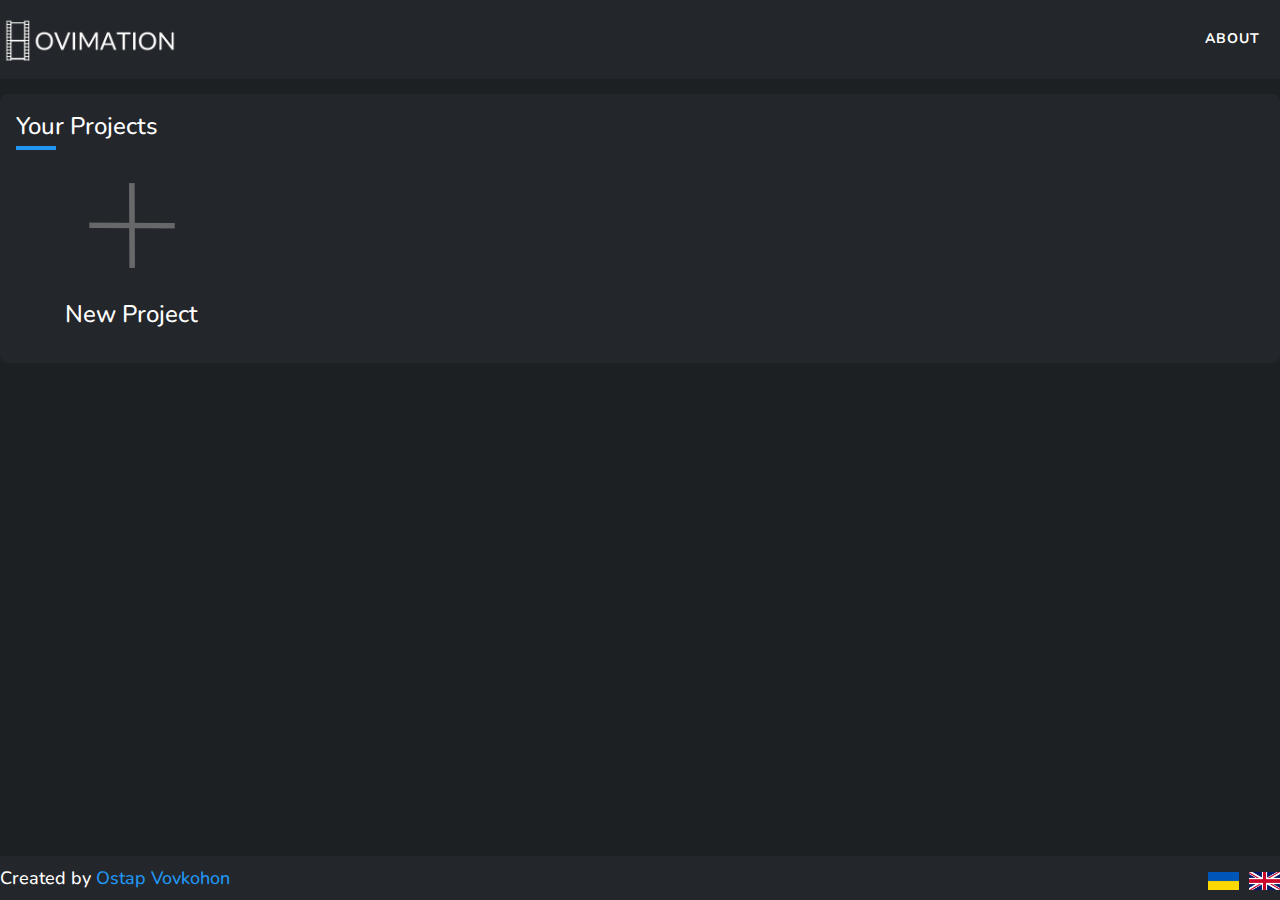
<file: index.html>
<!DOCTYPE html>
<html lang="en">

<head>
    <meta charset="UTF-8">
    <meta http-equiv="X-UA-Compatible" content="IE=edge">
    <meta name="viewport" content="width=device-width, initial-scale=1.0">
    <meta name="theme-color" content="#2196f3">
    <meta name="description" content="" id="metadescrition">
    <title>Ovimation</title>
    <link rel="stylesheet" href="assets/styles/style.css">
    <link rel="manifest" href="" id="manifest">
    <script src="assets/scripts/languages.js"></script>
    <script src="assets/scripts/translation.js"></script>
</head>

<body id="home">
    <noscript>
        <style>
            body {
                background: #fff !important;
                color: #000 !important;
            }

            #root {
                display: none !important;
            }
        </style>
        You need to enable JavaScript to run this app.
    </noscript>
    <div id="root">
        <header id="navbar">
            <div class="container">
                <a id="navbar-logo-wrapper" href="index.html">
                    <img class="navbar-logo" alt="Ovimation Logo" src="assets/images/logo.png">
                </a>
                <div class="nav">
                    <a href="about.html">
                        <script>
                            getTranslation('about');
                        </script>
                    </a>
                </div>
            </div>
        </header>
        <main>
            <section id="projects">
                <h3 class="underline">
                    <script>
                        getTranslation('your_projects');
                    </script>
                </h3>
                <div class="projects-wrapper">
                    <div id="prjs">
                        <script>
                            var getProjectTitle = (title) => {
                                if (title.length > 16) {
                                    return title.slice(0, 16) + '...';
                                } else {
                                    return title;
                                };
                            };
                            
                            if (window.localStorage.getItem('projects') == null || window.localStorage.getItem('projects') == undefined) {
                                window.localStorage.setItem('projects', JSON.stringify([]));
                            } else {
                                var code = ``;
                                const projects = JSON.parse(window.localStorage.getItem('projects'));

                                for (p of projects) {
                                    code += `<div class="project">
                                        <ul class="project-options">
                                            <li class="project-option" onclick="open_modal(document.querySelector('#editProjectModal')); set_project_data_to_modal(${projects.indexOf(p)}, '${p.title}', ${p.fps})">
                                                <svg xmlns="http://www.w3.org/2000/svg" width="25" height="25" fill="white" class="bi bi-pencil-fill" viewBox="0 0 22 22">
                                                    <path d="M12.854.146a.5.5 0 0 0-.707 0L10.5 1.793 14.207 5.5l1.647-1.646a.5.5 0 0 0 0-.708l-3-3zm.646 6.061L9.793 2.5 3.293 9H3.5a.5.5 0 0 1 .5.5v.5h.5a.5.5 0 0 1 .5.5v.5h.5a.5.5 0 0 1 .5.5v.5h.5a.5.5 0 0 1 .5.5v.207l6.5-6.5zm-7.468 7.468A.5.5 0 0 1 6 13.5V13h-.5a.5.5 0 0 1-.5-.5V12h-.5a.5.5 0 0 1-.5-.5V11h-.5a.5.5 0 0 1-.5-.5V10h-.5a.499.499 0 0 1-.175-.032l-.179.178a.5.5 0 0 0-.11.168l-2 5a.5.5 0 0 0 .65.65l5-2a.5.5 0 0 0 .168-.11l.178-.178z"/>
                                                    </svg>
                                                    </li>
                                                    <li class="project-option" onclick="delete_project(this, ${projects.indexOf(p)})"><p style="font-size: 28px; margin-top: -11px; text-align: center;">&times;</p></li>
                                                    </ul>
                                                    <div class="project-wrapper" onclick="open_project(${projects.indexOf(p)})">
                            <img src="${p.slides[0]}" alt="${p.title}" class="project-thumbnail">
                            <h3 class="project-title">${getProjectTitle(p.title)}</h3>
                            </div>
                        </div>`
                                };

                                document.write(code);
                            };
                            document.currentScript.remove();
                        </script>
                    </div>
                    <div class="project new-project" onclick="open_modal(document.querySelector('#newProjectModal'));">
                        <img alt="New Project" src="assets/images/plus.png"
                            style="filter: invert(1) hue-rotate(180deg); opacity: .3;" alt="" class="project-thumbnail">
                        <h3 class="project-title" style="text-align: center;">
                            <script>
                                getTranslation('new_project');
                            </script>
                        </h3>
                    </div>
                </div>
            </section>
            <div id="newProjectModal" class="modal">
                <div class="modal-content">
                    <div class="modal-header">
                        <p class="modal-title underline">
                            <script>
                                getTranslation('new_project');
                            </script>
                        </p>
                        <span class="close">&times;</span>
                    </div>
                    <label for="project-title" class="form-label">
                        <script>getTranslation('project_title');</script>
                    </label>
                    <input type="text" class="form-control" id="project-title" required>
                    <span class="will_be_saved_as">
                        <script>getTranslation('will_be_saved_as');</script> <i id="will_be_saved"></i>
                    </span>
                    <label for="background-fill" class="form-label">
                        <script>getTranslation('background_color');</script>
                    </label>
                    <input type="color" class="form-control" id="background-fill" value="#ffffff" required>
                    <label for="fps" class="form-label">FPS</label>
                    <select class="form-control" id="fps" required>
                        <option value="1">1 FPS</option>
                        <option value="2">2 FPS</option>
                        <option value="3">3 FPS</option>
                        <option value="4">4 FPS</option>
                        <option value="5" selected>5 FPS</option>
                        <option value="6">6 FPS</option>
                        <option value="7">7 FPS</option>
                        <option value="8">8 FPS</option>
                        <option value="9">9 FPS</option>
                        <option value="10">10 FPS</option>
                        <option value="11">11 FPS</option>
                        <option value="12">12 FPS</option>
                        <option value="13">13 FPS</option>
                        <option value="14">14 FPS</option>
                        <option value="15">15 FPS</option>
                        <option value="16">16 FPS</option>
                        <option value="17">17 FPS</option>
                        <option value="18">18 FPS</option>
                        <option value="19">19 FPS</option>
                        <option value="20">20 FPS</option>
                        <option value="21">21 FPS</option>
                        <option value="22">22 FPS</option>
                        <option value="23">23 FPS</option>
                        <option value="24">24 FPS</option>
                    </select>
                    <div class="form-check">
                        <input class="form-check-input" type="checkbox" id="drmttpp">
                        <label class="form-label" for="drmttpp">
                            <script>getTranslation('dont_redirect_me_to_the_project_page');</script>
                        </label>
                    </div>
                    <button type="submit" class="btn w-100 create-project">
                        <script>getTranslation('create_project');</script>
                    </button>
                </div>
            </div>
            <div id="editProjectModal" class="modal">
                <div class="modal-content">
                    <div class="modal-header">
                        <p class="modal-title underline">
                            <script>
                                getTranslation('edit_project');
                            </script> <i id="project-header-e"></i>
                        </p>
                        <span class="close">&times;</span>
                    </div>
                    <label for="project-title-e" class="form-label">
                        <script>getTranslation('project_title');</script>
                    </label>
                    <input type="text" class="form-control" id="project-title-e" required>
                    <span class="will_be_saved_as">
                        <script>getTranslation('will_be_saved_as');</script> <i id="will_be_saved-e"></i>
                    </span>
                    <label for="fps-e" class="form-label">FPS</label>
                    <select class="form-control" id="fps-e" required>
                        <option value="1">1 FPS</option>
                        <option value="2">2 FPS</option>
                        <option value="3">3 FPS</option>
                        <option value="4">4 FPS</option>
                        <option value="5" selected>5 FPS</option>
                        <option value="6">6 FPS</option>
                        <option value="7">7 FPS</option>
                        <option value="8">8 FPS</option>
                        <option value="9">9 FPS</option>
                        <option value="10">10 FPS</option>
                        <option value="11">11 FPS</option>
                        <option value="12">12 FPS</option>
                        <option value="13">13 FPS</option>
                        <option value="14">14 FPS</option>
                        <option value="15">15 FPS</option>
                        <option value="16">16 FPS</option>
                        <option value="17">17 FPS</option>
                        <option value="18">18 FPS</option>
                        <option value="19">19 FPS</option>
                        <option value="20">20 FPS</option>
                        <option value="21">21 FPS</option>
                        <option value="22">22 FPS</option>
                        <option value="23">23 FPS</option>
                        <option value="24">24 FPS</option>
                    </select>
                    <button type="submit" class="btn w-100 edit-project">
                        <script>getTranslation('edit_project');</script>
                    </button>
                </div>
            </div>
        </main>
        <footer id="footer">
            <div class="container">
                <p class="copyright">
                    <script>
                        getTranslation('created_by');
                    </script>
                    <a href="https://ostapvovkohon.github.io/" target="_blank">
                        <script>
                            getTranslation('ostap_vovkohon');
                        </script>
                    </a>
                </p>
                <div id="languages">
                    <span class="lang">
                        <img id="uk_ua" data-lang="uk_ua" class="flag" src="assets/images/uk_ua.png" alt="Українська"
                            width="31" height="18">
                    </span>
                    <span class="lang">
                        <img class="flag" id="en_us" data-lang="en_us" src="assets/images/en_us.png" alt="English"
                            width="31" height="18">
                    </span>
                </div>
            </div>
        </footer>
        <script src="assets/scripts/main.js"></script>
        <script src="assets/scripts/home.js"></script>
    </div>
</body>

</html>
</file>
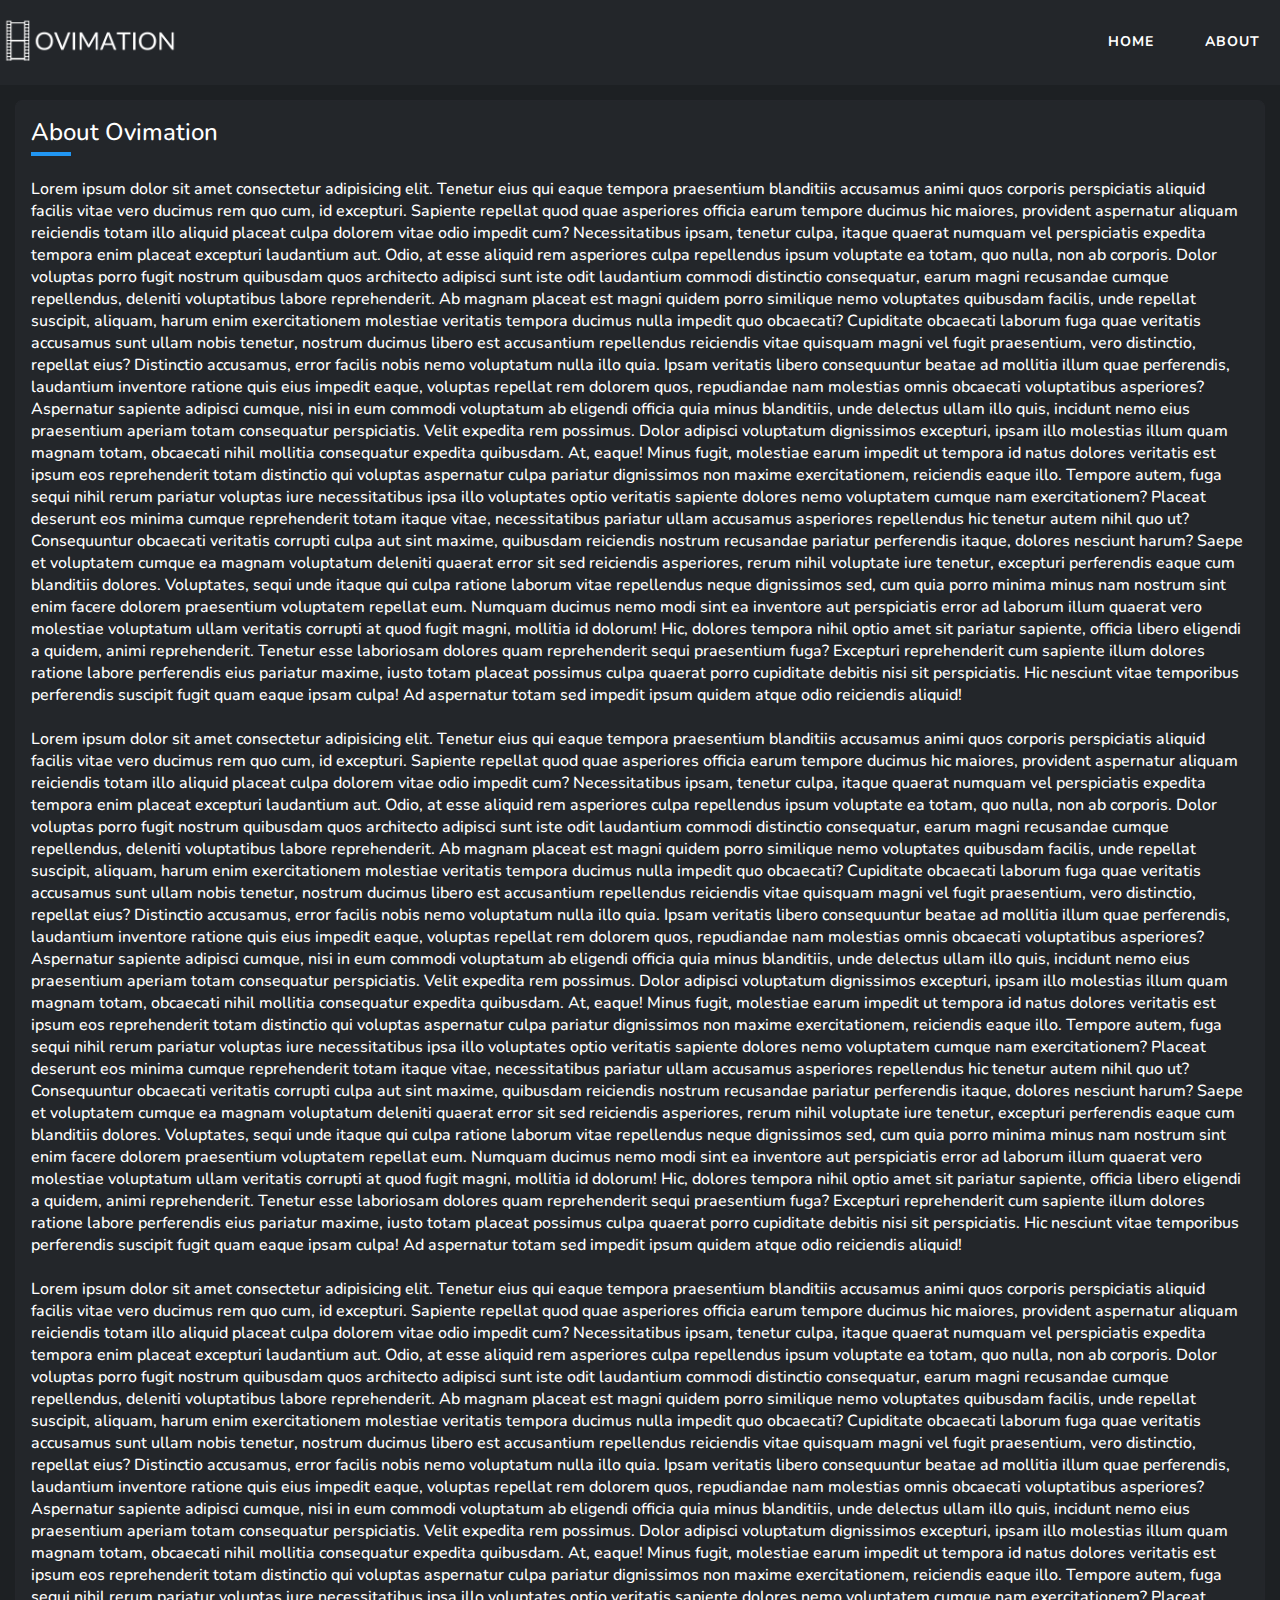
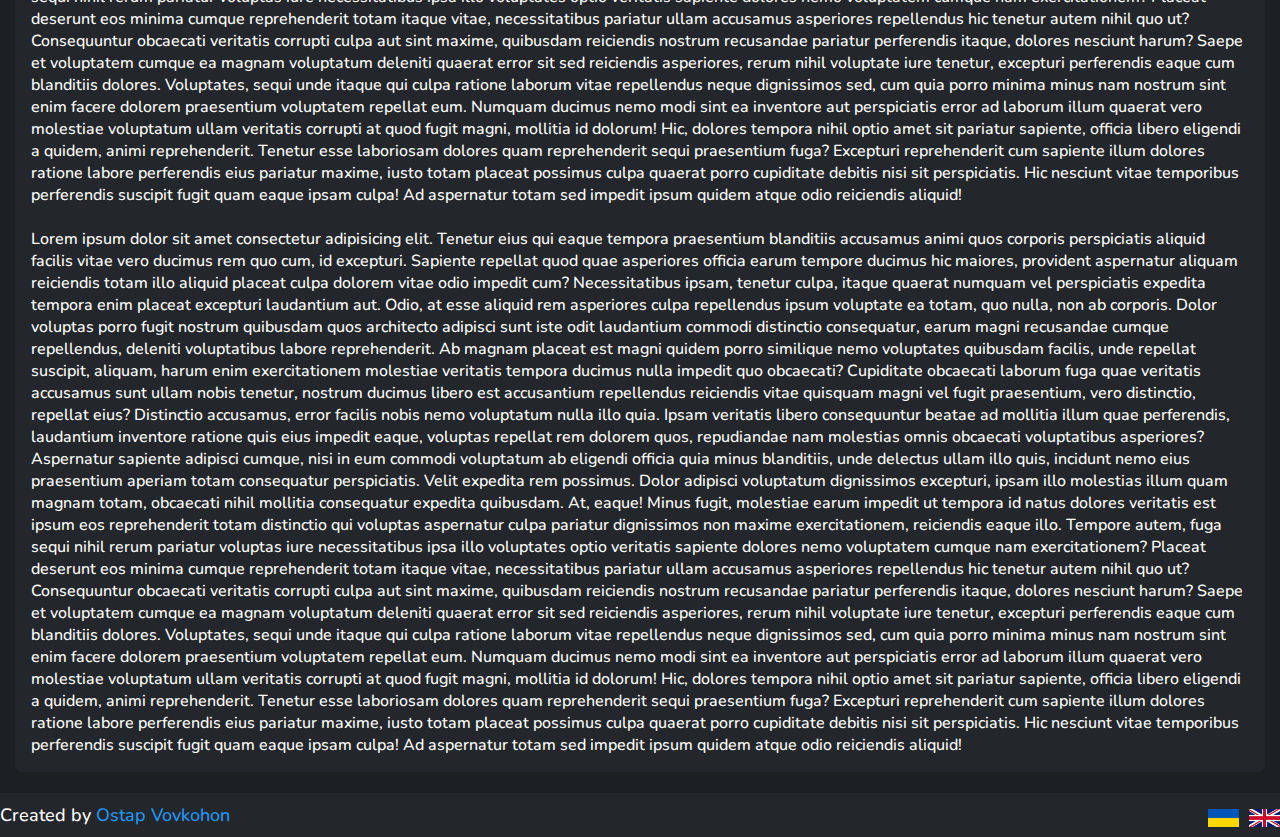
<file: about.html>
<!DOCTYPE html>
<html lang="en">

<head>
    <meta charset="UTF-8">
    <meta http-equiv="X-UA-Compatible" content="IE=edge">
    <meta name="viewport" content="width=device-width, initial-scale=1.0">
    <meta name="theme-color" content="#2196f3">
    <title>Ovimation</title>
    <link rel="stylesheet" href="assets/styles/style.css">
    <script src="assets/scripts/languages.js"></script>
    <script src="assets/scripts/translation.js"></script>
</head>

<body id="about">
    <noscript>
        <style>
            body {
                background: #fff !important;
                color: #000 !important;
            }

            #root {
                display: none !important;
            }
        </style>
        You need to enable JavaScript to run this app.
    </noscript>
    <div id="root">
        <header id="navbar">
            <div class="container">
                <a href="index.html">
                    <img class="navbar-logo" alt="Ovimation Logo" src="assets/images/logo.png">
                </a>
                <div class="nav">
                    <a href="index.html">
                        <script>getTranslation('home');</script>
                    </a>
                    <a href="about.html">
                        <script>getTranslation('about');</script>
                    </a>
                </div>
            </div>
        </header>
        <main>
            <section id="about-wrapper">
                <h3 class="underline">
                    <script>getTranslation('about_ovimation');</script>
                </h3>
                <br>
                <p>Lorem ipsum dolor sit amet consectetur adipisicing elit. Tenetur eius qui eaque tempora praesentium
                    blanditiis accusamus animi quos corporis perspiciatis aliquid facilis vitae vero ducimus rem quo
                    cum, id
                    excepturi. Sapiente repellat quod quae asperiores officia earum tempore ducimus hic maiores,
                    provident
                    aspernatur aliquam reiciendis totam illo aliquid placeat culpa dolorem vitae odio impedit cum?
                    Necessitatibus ipsam, tenetur culpa, itaque quaerat numquam vel perspiciatis expedita tempora enim
                    placeat excepturi laudantium aut. Odio, at esse aliquid rem asperiores culpa repellendus ipsum
                    voluptate
                    ea totam, quo nulla, non ab corporis. Dolor voluptas porro fugit nostrum quibusdam quos architecto
                    adipisci sunt iste odit laudantium commodi distinctio consequatur, earum magni recusandae cumque
                    repellendus, deleniti voluptatibus labore reprehenderit. Ab magnam placeat est magni quidem porro
                    similique nemo voluptates quibusdam facilis, unde repellat suscipit, aliquam, harum enim
                    exercitationem
                    molestiae veritatis tempora ducimus nulla impedit quo obcaecati? Cupiditate obcaecati laborum fuga
                    quae
                    veritatis accusamus sunt ullam nobis tenetur, nostrum ducimus libero est accusantium repellendus
                    reiciendis vitae quisquam magni vel fugit praesentium, vero distinctio, repellat eius? Distinctio
                    accusamus, error facilis nobis nemo voluptatum nulla illo quia. Ipsam veritatis libero consequuntur
                    beatae ad mollitia illum quae perferendis, laudantium inventore ratione quis eius impedit eaque,
                    voluptas repellat rem dolorem quos, repudiandae nam molestias omnis obcaecati voluptatibus
                    asperiores?
                    Aspernatur sapiente adipisci cumque, nisi in eum commodi voluptatum ab eligendi officia quia minus
                    blanditiis, unde delectus ullam illo quis, incidunt nemo eius praesentium aperiam totam consequatur
                    perspiciatis. Velit expedita rem possimus. Dolor adipisci voluptatum dignissimos excepturi, ipsam
                    illo
                    molestias illum quam magnam totam, obcaecati nihil mollitia consequatur expedita quibusdam. At,
                    eaque!
                    Minus fugit, molestiae earum impedit ut tempora id natus dolores veritatis est ipsum eos
                    reprehenderit
                    totam distinctio qui voluptas aspernatur culpa pariatur dignissimos non maxime exercitationem,
                    reiciendis eaque illo. Tempore autem, fuga sequi nihil rerum pariatur voluptas iure necessitatibus
                    ipsa
                    illo voluptates optio veritatis sapiente dolores nemo voluptatem cumque nam exercitationem? Placeat
                    deserunt eos minima cumque reprehenderit totam itaque vitae, necessitatibus pariatur ullam accusamus
                    asperiores repellendus hic tenetur autem nihil quo ut? Consequuntur obcaecati veritatis corrupti
                    culpa
                    aut sint maxime, quibusdam reiciendis nostrum recusandae pariatur perferendis itaque, dolores
                    nesciunt
                    harum? Saepe et voluptatem cumque ea magnam voluptatum deleniti quaerat error sit sed reiciendis
                    asperiores, rerum nihil voluptate iure tenetur, excepturi perferendis eaque cum blanditiis dolores.
                    Voluptates, sequi unde itaque qui culpa ratione laborum vitae repellendus neque dignissimos sed, cum
                    quia porro minima minus nam nostrum sint enim facere dolorem praesentium voluptatem repellat eum.
                    Numquam ducimus nemo modi sint ea inventore aut perspiciatis error ad laborum illum quaerat vero
                    molestiae voluptatum ullam veritatis corrupti at quod fugit magni, mollitia id dolorum! Hic, dolores
                    tempora nihil optio amet sit pariatur sapiente, officia libero eligendi a quidem, animi
                    reprehenderit.
                    Tenetur esse laboriosam dolores quam reprehenderit sequi praesentium fuga? Excepturi reprehenderit
                    cum
                    sapiente illum dolores ratione labore perferendis eius pariatur maxime, iusto totam placeat possimus
                    culpa quaerat porro cupiditate debitis nisi sit perspiciatis. Hic nesciunt vitae temporibus
                    perferendis
                    suscipit fugit quam eaque ipsam culpa! Ad aspernatur totam sed impedit ipsum quidem atque odio
                    reiciendis aliquid!
                </p>
                <br>
                <p>Lorem ipsum dolor sit amet consectetur adipisicing elit. Tenetur eius qui eaque tempora praesentium
                    blanditiis accusamus animi quos corporis perspiciatis aliquid facilis vitae vero ducimus rem quo
                    cum, id
                    excepturi. Sapiente repellat quod quae asperiores officia earum tempore ducimus hic maiores,
                    provident
                    aspernatur aliquam reiciendis totam illo aliquid placeat culpa dolorem vitae odio impedit cum?
                    Necessitatibus ipsam, tenetur culpa, itaque quaerat numquam vel perspiciatis expedita tempora enim
                    placeat excepturi laudantium aut. Odio, at esse aliquid rem asperiores culpa repellendus ipsum
                    voluptate
                    ea totam, quo nulla, non ab corporis. Dolor voluptas porro fugit nostrum quibusdam quos architecto
                    adipisci sunt iste odit laudantium commodi distinctio consequatur, earum magni recusandae cumque
                    repellendus, deleniti voluptatibus labore reprehenderit. Ab magnam placeat est magni quidem porro
                    similique nemo voluptates quibusdam facilis, unde repellat suscipit, aliquam, harum enim
                    exercitationem
                    molestiae veritatis tempora ducimus nulla impedit quo obcaecati? Cupiditate obcaecati laborum fuga
                    quae
                    veritatis accusamus sunt ullam nobis tenetur, nostrum ducimus libero est accusantium repellendus
                    reiciendis vitae quisquam magni vel fugit praesentium, vero distinctio, repellat eius? Distinctio
                    accusamus, error facilis nobis nemo voluptatum nulla illo quia. Ipsam veritatis libero consequuntur
                    beatae ad mollitia illum quae perferendis, laudantium inventore ratione quis eius impedit eaque,
                    voluptas repellat rem dolorem quos, repudiandae nam molestias omnis obcaecati voluptatibus
                    asperiores?
                    Aspernatur sapiente adipisci cumque, nisi in eum commodi voluptatum ab eligendi officia quia minus
                    blanditiis, unde delectus ullam illo quis, incidunt nemo eius praesentium aperiam totam consequatur
                    perspiciatis. Velit expedita rem possimus. Dolor adipisci voluptatum dignissimos excepturi, ipsam
                    illo
                    molestias illum quam magnam totam, obcaecati nihil mollitia consequatur expedita quibusdam. At,
                    eaque!
                    Minus fugit, molestiae earum impedit ut tempora id natus dolores veritatis est ipsum eos
                    reprehenderit
                    totam distinctio qui voluptas aspernatur culpa pariatur dignissimos non maxime exercitationem,
                    reiciendis eaque illo. Tempore autem, fuga sequi nihil rerum pariatur voluptas iure necessitatibus
                    ipsa
                    illo voluptates optio veritatis sapiente dolores nemo voluptatem cumque nam exercitationem? Placeat
                    deserunt eos minima cumque reprehenderit totam itaque vitae, necessitatibus pariatur ullam accusamus
                    asperiores repellendus hic tenetur autem nihil quo ut? Consequuntur obcaecati veritatis corrupti
                    culpa
                    aut sint maxime, quibusdam reiciendis nostrum recusandae pariatur perferendis itaque, dolores
                    nesciunt
                    harum? Saepe et voluptatem cumque ea magnam voluptatum deleniti quaerat error sit sed reiciendis
                    asperiores, rerum nihil voluptate iure tenetur, excepturi perferendis eaque cum blanditiis dolores.
                    Voluptates, sequi unde itaque qui culpa ratione laborum vitae repellendus neque dignissimos sed, cum
                    quia porro minima minus nam nostrum sint enim facere dolorem praesentium voluptatem repellat eum.
                    Numquam ducimus nemo modi sint ea inventore aut perspiciatis error ad laborum illum quaerat vero
                    molestiae voluptatum ullam veritatis corrupti at quod fugit magni, mollitia id dolorum! Hic, dolores
                    tempora nihil optio amet sit pariatur sapiente, officia libero eligendi a quidem, animi
                    reprehenderit.
                    Tenetur esse laboriosam dolores quam reprehenderit sequi praesentium fuga? Excepturi reprehenderit
                    cum
                    sapiente illum dolores ratione labore perferendis eius pariatur maxime, iusto totam placeat possimus
                    culpa quaerat porro cupiditate debitis nisi sit perspiciatis. Hic nesciunt vitae temporibus
                    perferendis
                    suscipit fugit quam eaque ipsam culpa! Ad aspernatur totam sed impedit ipsum quidem atque odio
                    reiciendis aliquid!
                </p>
                <br>
                <p>Lorem ipsum dolor sit amet consectetur adipisicing elit. Tenetur eius qui eaque tempora praesentium
                    blanditiis accusamus animi quos corporis perspiciatis aliquid facilis vitae vero ducimus rem quo
                    cum, id
                    excepturi. Sapiente repellat quod quae asperiores officia earum tempore ducimus hic maiores,
                    provident
                    aspernatur aliquam reiciendis totam illo aliquid placeat culpa dolorem vitae odio impedit cum?
                    Necessitatibus ipsam, tenetur culpa, itaque quaerat numquam vel perspiciatis expedita tempora enim
                    placeat excepturi laudantium aut. Odio, at esse aliquid rem asperiores culpa repellendus ipsum
                    voluptate
                    ea totam, quo nulla, non ab corporis. Dolor voluptas porro fugit nostrum quibusdam quos architecto
                    adipisci sunt iste odit laudantium commodi distinctio consequatur, earum magni recusandae cumque
                    repellendus, deleniti voluptatibus labore reprehenderit. Ab magnam placeat est magni quidem porro
                    similique nemo voluptates quibusdam facilis, unde repellat suscipit, aliquam, harum enim
                    exercitationem
                    molestiae veritatis tempora ducimus nulla impedit quo obcaecati? Cupiditate obcaecati laborum fuga
                    quae
                    veritatis accusamus sunt ullam nobis tenetur, nostrum ducimus libero est accusantium repellendus
                    reiciendis vitae quisquam magni vel fugit praesentium, vero distinctio, repellat eius? Distinctio
                    accusamus, error facilis nobis nemo voluptatum nulla illo quia. Ipsam veritatis libero consequuntur
                    beatae ad mollitia illum quae perferendis, laudantium inventore ratione quis eius impedit eaque,
                    voluptas repellat rem dolorem quos, repudiandae nam molestias omnis obcaecati voluptatibus
                    asperiores?
                    Aspernatur sapiente adipisci cumque, nisi in eum commodi voluptatum ab eligendi officia quia minus
                    blanditiis, unde delectus ullam illo quis, incidunt nemo eius praesentium aperiam totam consequatur
                    perspiciatis. Velit expedita rem possimus. Dolor adipisci voluptatum dignissimos excepturi, ipsam
                    illo
                    molestias illum quam magnam totam, obcaecati nihil mollitia consequatur expedita quibusdam. At,
                    eaque!
                    Minus fugit, molestiae earum impedit ut tempora id natus dolores veritatis est ipsum eos
                    reprehenderit
                    totam distinctio qui voluptas aspernatur culpa pariatur dignissimos non maxime exercitationem,
                    reiciendis eaque illo. Tempore autem, fuga sequi nihil rerum pariatur voluptas iure necessitatibus
                    ipsa
                    illo voluptates optio veritatis sapiente dolores nemo voluptatem cumque nam exercitationem? Placeat
                    deserunt eos minima cumque reprehenderit totam itaque vitae, necessitatibus pariatur ullam accusamus
                    asperiores repellendus hic tenetur autem nihil quo ut? Consequuntur obcaecati veritatis corrupti
                    culpa
                    aut sint maxime, quibusdam reiciendis nostrum recusandae pariatur perferendis itaque, dolores
                    nesciunt
                    harum? Saepe et voluptatem cumque ea magnam voluptatum deleniti quaerat error sit sed reiciendis
                    asperiores, rerum nihil voluptate iure tenetur, excepturi perferendis eaque cum blanditiis dolores.
                    Voluptates, sequi unde itaque qui culpa ratione laborum vitae repellendus neque dignissimos sed, cum
                    quia porro minima minus nam nostrum sint enim facere dolorem praesentium voluptatem repellat eum.
                    Numquam ducimus nemo modi sint ea inventore aut perspiciatis error ad laborum illum quaerat vero
                    molestiae voluptatum ullam veritatis corrupti at quod fugit magni, mollitia id dolorum! Hic, dolores
                    tempora nihil optio amet sit pariatur sapiente, officia libero eligendi a quidem, animi
                    reprehenderit.
                    Tenetur esse laboriosam dolores quam reprehenderit sequi praesentium fuga? Excepturi reprehenderit
                    cum
                    sapiente illum dolores ratione labore perferendis eius pariatur maxime, iusto totam placeat possimus
                    culpa quaerat porro cupiditate debitis nisi sit perspiciatis. Hic nesciunt vitae temporibus
                    perferendis
                    suscipit fugit quam eaque ipsam culpa! Ad aspernatur totam sed impedit ipsum quidem atque odio
                    reiciendis aliquid!
                </p>
                <br>
                <p>Lorem ipsum dolor sit amet consectetur adipisicing elit. Tenetur eius qui eaque tempora praesentium
                    blanditiis accusamus animi quos corporis perspiciatis aliquid facilis vitae vero ducimus rem quo
                    cum, id
                    excepturi. Sapiente repellat quod quae asperiores officia earum tempore ducimus hic maiores,
                    provident
                    aspernatur aliquam reiciendis totam illo aliquid placeat culpa dolorem vitae odio impedit cum?
                    Necessitatibus ipsam, tenetur culpa, itaque quaerat numquam vel perspiciatis expedita tempora enim
                    placeat excepturi laudantium aut. Odio, at esse aliquid rem asperiores culpa repellendus ipsum
                    voluptate
                    ea totam, quo nulla, non ab corporis. Dolor voluptas porro fugit nostrum quibusdam quos architecto
                    adipisci sunt iste odit laudantium commodi distinctio consequatur, earum magni recusandae cumque
                    repellendus, deleniti voluptatibus labore reprehenderit. Ab magnam placeat est magni quidem porro
                    similique nemo voluptates quibusdam facilis, unde repellat suscipit, aliquam, harum enim
                    exercitationem
                    molestiae veritatis tempora ducimus nulla impedit quo obcaecati? Cupiditate obcaecati laborum fuga
                    quae
                    veritatis accusamus sunt ullam nobis tenetur, nostrum ducimus libero est accusantium repellendus
                    reiciendis vitae quisquam magni vel fugit praesentium, vero distinctio, repellat eius? Distinctio
                    accusamus, error facilis nobis nemo voluptatum nulla illo quia. Ipsam veritatis libero consequuntur
                    beatae ad mollitia illum quae perferendis, laudantium inventore ratione quis eius impedit eaque,
                    voluptas repellat rem dolorem quos, repudiandae nam molestias omnis obcaecati voluptatibus
                    asperiores?
                    Aspernatur sapiente adipisci cumque, nisi in eum commodi voluptatum ab eligendi officia quia minus
                    blanditiis, unde delectus ullam illo quis, incidunt nemo eius praesentium aperiam totam consequatur
                    perspiciatis. Velit expedita rem possimus. Dolor adipisci voluptatum dignissimos excepturi, ipsam
                    illo
                    molestias illum quam magnam totam, obcaecati nihil mollitia consequatur expedita quibusdam. At,
                    eaque!
                    Minus fugit, molestiae earum impedit ut tempora id natus dolores veritatis est ipsum eos
                    reprehenderit
                    totam distinctio qui voluptas aspernatur culpa pariatur dignissimos non maxime exercitationem,
                    reiciendis eaque illo. Tempore autem, fuga sequi nihil rerum pariatur voluptas iure necessitatibus
                    ipsa
                    illo voluptates optio veritatis sapiente dolores nemo voluptatem cumque nam exercitationem? Placeat
                    deserunt eos minima cumque reprehenderit totam itaque vitae, necessitatibus pariatur ullam accusamus
                    asperiores repellendus hic tenetur autem nihil quo ut? Consequuntur obcaecati veritatis corrupti
                    culpa
                    aut sint maxime, quibusdam reiciendis nostrum recusandae pariatur perferendis itaque, dolores
                    nesciunt
                    harum? Saepe et voluptatem cumque ea magnam voluptatum deleniti quaerat error sit sed reiciendis
                    asperiores, rerum nihil voluptate iure tenetur, excepturi perferendis eaque cum blanditiis dolores.
                    Voluptates, sequi unde itaque qui culpa ratione laborum vitae repellendus neque dignissimos sed, cum
                    quia porro minima minus nam nostrum sint enim facere dolorem praesentium voluptatem repellat eum.
                    Numquam ducimus nemo modi sint ea inventore aut perspiciatis error ad laborum illum quaerat vero
                    molestiae voluptatum ullam veritatis corrupti at quod fugit magni, mollitia id dolorum! Hic, dolores
                    tempora nihil optio amet sit pariatur sapiente, officia libero eligendi a quidem, animi
                    reprehenderit.
                    Tenetur esse laboriosam dolores quam reprehenderit sequi praesentium fuga? Excepturi reprehenderit
                    cum
                    sapiente illum dolores ratione labore perferendis eius pariatur maxime, iusto totam placeat possimus
                    culpa quaerat porro cupiditate debitis nisi sit perspiciatis. Hic nesciunt vitae temporibus
                    perferendis
                    suscipit fugit quam eaque ipsam culpa! Ad aspernatur totam sed impedit ipsum quidem atque odio
                    reiciendis aliquid!
                </p>
            </section>
        </main>
        <footer id="footer">
            <div class="container">
                <p class="copyright">
                    <script>getTranslation('created_by');</script> <a href="https://ostapvovkohon.github.io/"
                        target="_blank">
                        <script>getTranslation('ostap_vovkohon');</script>
                    </a>
                </p>
                <div id="languages">
                    <span class="lang">
                        <img id="uk_ua" data-lang="uk_ua" class="flag" src="assets/images/uk_ua.png" alt="Українська"
                            width="31" height="18">
                    </span>
                    <span class="lang">
                        <img class="flag" id="en_us" data-lang="en_us" src="assets/images/en_us.png" alt="English"
                            width="31" height="18">
                    </span>
                </div>
            </div>
        </footer>
        <script src="assets/scripts/main.js"></script>
    </div>
</body>

</html>
</file>
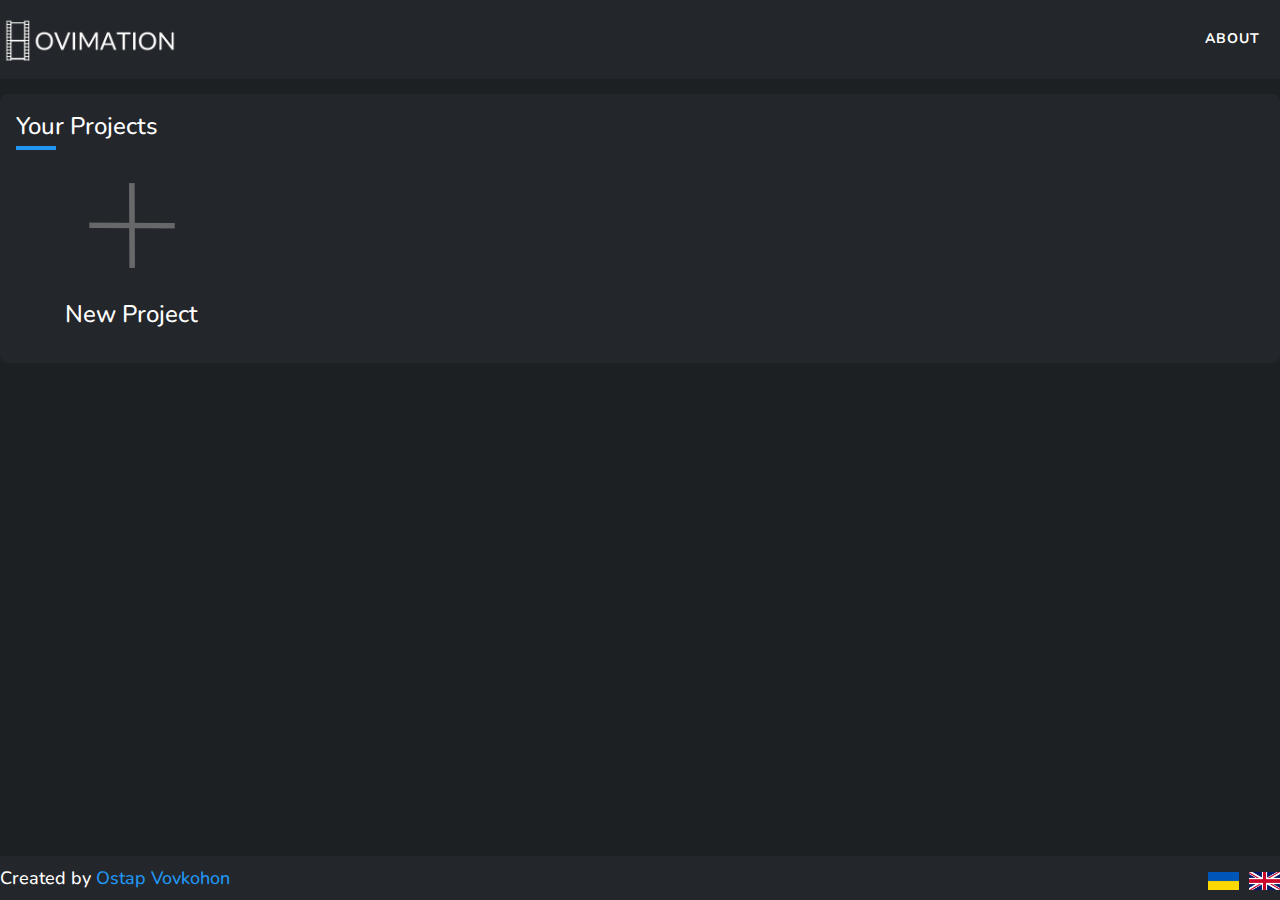
<file: project.html>
<!DOCTYPE html>
<html lang="en">

<head>
    <meta charset="UTF-8">
    <meta http-equiv="X-UA-Compatible" content="IE=edge">
    <meta name="viewport" content="width=device-width, initial-scale=1.0">
    <meta name="theme-color" content="#2196f3">
    <title>Ovimation</title>
    <link rel="stylesheet" href="assets/styles/style.css">
    <script src="assets/scripts/languages.js"></script>
    <script src="assets/scripts/translation.js"></script>
</head>

<body>
    <noscript>
        <style>
            body {
                background: #fff !important;
                color: #000 !important;
            }

            #root {
                display: none !important;
            }
        </style>
        You need to enable JavaScript to run this app.
    </noscript>
    <div id="root">
        <section class="main">
            <ul class="toolbar">
                <li class="to-home tooltip" onclick="to_home();">
                    <svg xmlns="http://www.w3.org/2000/svg" width="22" height="22" fill="white"
                        style="margin: 4px 0 4px 7px;"
                        viewBox="0 0 16 16">
                        <path
                            d="M6.5 14.5v-3.505c0-.245.25-.495.5-.495h2c.25 0 .5.25.5.5v3.5a.5.5 0 0 0 .5.5h4a.5.5 0 0 0 .5-.5v-7a.5.5 0 0 0-.146-.354L13 5.793V2.5a.5.5 0 0 0-.5-.5h-1a.5.5 0 0 0-.5.5v1.293L8.354 1.146a.5.5 0 0 0-.708 0l-6 6A.5.5 0 0 0 1.5 7.5v7a.5.5 0 0 0 .5.5h4a.5.5 0 0 0 .5-.5z" />
                    </svg>
                    <span class="tooltiptext-right"><script>getTranslation('to_home');</script></span>
                </li>
                <li class="active tooltip" onclick="set_tool(this, 'default');" class="active">
                    <svg xmlns="http://www.w3.org/2000/svg" width="22" height="22" fill="white"
                        style="margin: 4px 0 4px 7px;" viewBox="0 0 16 16">
                        <path
                            d="M12.854.146a.5.5 0 0 0-.707 0L10.5 1.793 14.207 5.5l1.647-1.646a.5.5 0 0 0 0-.708l-3-3zm.646 6.061L9.793 2.5 3.293 9H3.5a.5.5 0 0 1 .5.5v.5h.5a.5.5 0 0 1 .5.5v.5h.5a.5.5 0 0 1 .5.5v.5h.5a.5.5 0 0 1 .5.5v.207l6.5-6.5zm-7.468 7.468A.5.5 0 0 1 6 13.5V13h-.5a.5.5 0 0 1-.5-.5V12h-.5a.5.5 0 0 1-.5-.5V11h-.5a.5.5 0 0 1-.5-.5V10h-.5a.499.499 0 0 1-.175-.032l-.179.178a.5.5 0 0 0-.11.168l-2 5a.5.5 0 0 0 .65.65l5-2a.5.5 0 0 0 .168-.11l.178-.178z" />
                    </svg>
                    <span class="tooltiptext-right"><script>getTranslation('pencil');</script></span>
                </li>
                <li class="tooltip" onclick="set_tool(this, 'eraser');">
                    <svg xmlns="http://www.w3.org/2000/svg" width="22" height="22" fill="white" style="margin: 4px 0 4px 7px;" viewBox="0 0 16 16">
                        <path d="M8.086 2.207a2 2 0 0 1 2.828 0l3.879 3.879a2 2 0 0 1 0 2.828l-5.5 5.5A2 2 0 0 1 7.879 15H5.12a2 2 0 0 1-1.414-.586l-2.5-2.5a2 2 0 0 1 0-2.828l6.879-6.879zm.66 11.34L3.453 8.254 1.914 9.793a1 1 0 0 0 0 1.414l2.5 2.5a1 1 0 0 0 .707.293H7.88a1 1 0 0 0 .707-.293l.16-.16z"/>
                    </svg>
                    <span class="tooltiptext-right"><script>getTranslation('eraser');</script></span>
                </li>
            </ul>
            <div style="width: 100%; height: 100vh;">
                <canvas id="canvas"></canvas>
                <img src="" alt="Animation Result" class="animation-result">
            </div>
            <div class="sidebar">
                <ul class="sidebar-tools">
                    <li class="tooltip">
                        <input onInput="draw_color = this.value;" type="color" class="color-picker">
                        <span class="tooltiptext-bottom"><script>getTranslation('pencil_color');</script></span>
                    </li>
                    <li class="tooltip">
                        <div class="dropdown">
                            <div onclick="openDropdown()" class="draw_size-circle"></div>
                        </div>
                        <span class="tooltiptext-bottom"><script>getTranslation('pencil_size');</script></span>
                    </li>
                </ul>
                <div class="dropdown-content" id="dropdown">
                    <div class="tooltip">
                        <input type="range" min="1" value="2" max="500"
                            onInput="draw_width = this.value; document.getElementById('draw_width-value').innerText = `${this.value}px`"
                            class="draw_size-slider">
                        <span class="tooltiptext" id="draw_width-value"></span>
                    </div>
                </div>
                <ul class="animation-slides">
                    <div id="slides">
                        <li class="active">
                            <div class="slide-wrapper" onclick="set_slide(this, 0);">
                                <img class="default-slide" src="" alt="Default Slide">
                            </div>
                        </li>
                    </div>
                    <hr>
                    <li onclick="add_slide();" id="new-slide"><img src="assets/images/plus.png" alt="New Slide"
                            style="filter: invert(1) hue-rotate(180deg); opacity: .3;" alt="" class="add-slide"></li>
                </ul>
                <button onclick="convert_slides(this, 'play');" class="btn play-animation">
                    <svg xmlns="http://www.w3.org/2000/svg" width="22" height="22" fill="currentColor"
                        class="bi bi-play-fill" viewBox="0 0 13 13">
                        <path
                            d="m11.596 8.697-6.363 3.692c-.54.313-1.233-.066-1.233-.697V4.308c0-.63.692-1.01 1.233-.696l6.363 3.692a.802.802 0 0 1 0 1.393z" />
                    </svg>
                </button>
                <a onclick="convert_slides(this, 'download');" class="btn download-animation"><script>getTranslation('download_as_gif');</script></a>
            </div>
        </section>
        <script src="https://cdnjs.cloudflare.com/ajax/libs/jquery/3.6.0/jquery.min.js" integrity="sha512-894YE6QWD5I59HgZOGReFYm4dnWc1Qt5NtvYSaNcOP+u1T9qYdvdihz0PPSiiqn/+/3e7Jo4EaG7TubfWGUrMQ==" crossorigin="anonymous" referrerpolicy="no-referrer"></script>
        <script src="assets/scripts/main.js"></script>
        <script src="gif.js"></script>
        <script src="assets/scripts/index.js"></script>
    </div>
</body>

</html>
</file>
<file: assets/styles/style.css>
@import url('https://fonts.googleapis.com/css2?family=Lato&family=Nunito:wght@300&family=Open+Sans&family=Roboto+Mono:wght@300&display=swap');
@import url('https://fonts.googleapis.com/css2?family=Nunito+Sans:wght@400;600&display=swap');
:root {
    --scrollbar-color: #ffffff20;
    --scrollbar-color-hover: #ffffff30;
    --primary-color: #2196f3;
    --primary-color-shadow: #4daaf6;
}

* {
    -webkit-box-sizing: border-box;
    -moz-box-sizing: border-box;
    box-sizing: border-box;
    font-family: 'Nunito', sans-serif;
    font-weight: 500;
    margin: 0;
    padding: 0;
}

h1 {
    font-size: 44px;
}

h2 {
    font-size: 20px;
}

h3 {
    font-size: 24px;
}

h4 {
    font-size: 20px;
}

h5 {
    font-size: 16px;
}

h6 {
    font-size: 12px;
}

a {
    text-decoration: none;
    color: var(--primary-color);
}

a:hover {
    text-decoration: underline;
}

html,
body {
    margin: 0;
    padding: 0;
    height: 100%;
}

body {
    background: #1d2023;
    color: #fff;
}

body:not(#home, #about, #error) {
    overflow: hidden;
}

body:not(#home, #about, #error) * {
    user-select: none;
    -ms-user-select: none;
    -moz-user-select: none;
    -webkit-user-select: none;
}

main {
    padding-bottom: 50px;
}

::-webkit-scrollbar {
	width: 10px;
}

::-webkit-scrollbar-track {
	background: #1d2023;
}

::-webkit-scrollbar-thumb {
	background: var(--scrollbar-color);
	border-radius: 6px;
}

::-webkit-scrollbar-thumb:hover {
	background: var(--scrollbar-color-hover);
}

::-moz-selection {
    color: #fff;
    background: var(--primary-color);
}

::-webkit-selection {
    color: #fff;
    background: var(--primary-color);
}

::-o-selection {
    color: #fff;
    background: var(--primary-color);
}

::-ms-selection {
    color: #fff;
    background: var(--primary-color);
}

::selection {
    color: #fff;
    background: var(--primary-color);
}

div#root {
    min-height: 100%;
    position: relative;
}

ul.menu {
    background: #202225;
    list-style: none;
    margin: 0;
    display: flex;
}

ul.menu li {
    padding: 5px 10px;
    cursor: pointer;
}

ul.menu li:hover {
    color: #fff;
    background: #000;
}

ul.menu li label {
    color: #ffffffcc;
    font-size: 17px;
    cursor: pointer;
    line-height: 25px;
    padding: 15px;
}

ul.menu li ul {
    list-style: none;
    cursor: default;
    display: none;
}

ul.menu li ul li {
    display: flex;
    justify-content: space-between;
    color: #ffffffcc;
}

ul.menu li ul li span {
    color: #ffffffcc;
}

section.main {
    display: grid;
    grid-template-columns: 3.5% 80.5% 16%;
}

ul.toolbar {
    list-style: none;
    background: #202225;
    padding: 5px;
}

ul.toolbar li {
    cursor: pointer;
    padding: 5px;
    border-radius: 7px;
    margin-bottom: 5px;
}

ul.toolbar li:hover {
    background: #000;
}

ul.toolbar li.active {
    background: #000;
}

ul.toolbar li img {
    margin: 5px;
}

ul.toolbar li.to-home {
    margin-bottom: 15px;
    background: #000;
}

#canvas {
    cursor: crosshair;
}

.animation-result {
    display: none;
    width: 100%;
    height: 100%;
}

.sidebar {
    background: #202225;
    padding: 0 5px 5px 5px;
}

ul.sidebar-tools {
    list-style: none;
    display: flex;
    margin-top: 5px;
}

ul.sidebar-tools li {
    margin: 0 5px;
    padding: 10px;
    border-radius: 7px;
    cursor: pointer;
}

ul.sidebar-tools li:hover {
    background: #000;
}

ul.sidebar-tools li:hover+.dropdown-content {
    opacity: 1 !important;
}

.color-picker {
    cursor: pointer;
    border: 0;
    outline: 0;
    background: #fff;
}

.draw_size-circle {
    width: 25px;
    height: 25px;
    background: #fff;
    border-radius: 50%;
    -webkit-box-shadow: 0px 0px 20px -5px #fff;
    box-shadow: 0px 0px 20px -5px #fff;
}

ul.animation-slides {
    max-height: 550px;
    overflow-y: scroll;
    list-style: none;
    margin-top: 10px;
}

ul.animation-slides li {
    cursor: pointer;
    margin: 5px;
    position: relative;
}

ul.animation-slides .active img {
    /* opacity: .9; */
}

ul.animation-slides li img:hover {
    opacity: .9;
}

ul.animation-slides li:last-child {
    margin-bottom: 10px;
}

ul.animation-slides li img {
    max-width: 100%;
    height: auto;
    border-radius: 7px;
}

ul.animation-slides li#new-slide:hover {
    opacity: .9;
}

ul.animation-slides hr {
    border: 1px solid #000;
    margin: 5px;
}

ul.animation-slides li:hover ul.slide-options {
    display: flex;
}

ul.animation-slides li ul.slide-options {
    position: absolute;
    display: none;
    list-style: none;
    top: 3px;
    right: 3px;
}

ul.animation-slides li ul.slide-options li.slide-option {
    width: 28px;
    height: 28px;
    border-radius: 50%;
    background: rgba(0, 0, 0, .65);
    padding: 5px;
    opacity: .8;
    transition: .15s linear;
    margin-top: 3px;
    margin-right: 3px;
    z-index: 10;
    color: #fff;
}

ul.animation-slides li ul.slide-options li.slide-option:hover {
    background: var(--primary-color);
    opacity: 1;
}

.add-slide {
    margin-top: 10px;
}

.btn {
    border: 0;
    outline: 0;
    padding: 7px 5px;
    color: #fff;
    margin: 5px;
    cursor: pointer;
    border-radius: 7px;
    font-size: 14px;
    height: 42px;
    width: 96%;
    background: var(--primary-color);
    box-shadow: 0 0 15px transparent;
    display: inline-block;
    font-weight: 700;
    letter-spacing: 1px;
    line-height: 25px;
    padding-left: 21px;
    padding-right: 20px;
    text-decoration: none;
    text-transform: uppercase;
    white-space: nowrap;
    text-align: center;
    transition: all .15s linear, transform 0s;
    user-select: none;
    -ms-user-select: none;
    -moz-user-select: none;
    -webkit-user-select: none;
}

.btn:hover {
    box-shadow: 0 0 10px var(--primary-color-shadow);
    text-decoration: none !important;
}

.btn:active {
    transform: scale(.97);
}

.btn.play-animation {
    margin-top: 10px;
}

label.form-label {
    font-size: 15px;
}

.form-control {
    border: 1px solid #ffffff30;
    outline: 0;
    display: block;
    background: #3f4246;
    margin-top: 5px;
    margin-bottom: 15px;
    color: #fff;
    border-radius: 7px;
    font-size: 15px;
    width: 100%;
    padding: 7px 10px;
    transition: all .15s linear;
}

span.will_be_saved_as {
    display: block;
    margin-top: -15px;
    margin-bottom: 15px;
}

.form-control:focus {
    border: 1px solid var(--primary-color-shadow);
    box-shadow: 0 0 10px var(--primary-color-shadow);
}

.form-check {
    margin-top: 5px;
    margin-bottom: 15px;
}

.form-check-input:checked[type=checkbox] {
    background-image: url("data:image/svg+xml,%3csvg xmlns='http://www.w3.org/2000/svg' viewBox='0 0 20 20'%3e%3cpath fill='none' stroke='%23fff' stroke-linecap='round' stroke-linejoin='round' stroke-width='3' d='M6 10l3 3l6-6'/%3e%3c/svg%3e");
}

.form-check-input:checked {
    background: var(--primary-color);
    border-color: var(--primary-color);
}

.form-check-input:focus {
    border: 1px solid var(--primary-color-shadow);
    box-shadow: 0 0 10px var(--primary-color-shadow);
}

.form-check-input[type=checkbox] {
    border-radius: 0.25em;
}

.form-check-input {
    width: 1.4em;
    height: 1.4em;
    margin-top: 0.1em;
    vertical-align: top;
    background: #3f4246;
    background-repeat: no-repeat;
    background-position: center;
    background-size: contain;
    border: 1px solid #ffffff30;
    -webkit-appearance: none;
    -moz-appearance: none;
    appearance: none;
    -webkit-print-color-adjust: exact;
    color-adjust: exact;
    transition: all .15s linear;
    outline: 0;
}

.modal .form-control[type=color] {
    height: 150px;
    padding: 2px 5px;
}

select#fps option,
select#fps-e option {
    text-align: center;
}

.dropdown {
    position: relative;
    z-index: 99;
}

.dropdown-content {
    display: none;
    background: #202225;
    opacity: 1 !important;
}

.dropdown-content:hover {
    opacity: 1 !important;
}

.show {
    display: block;
}

.draw_size-slider {
    width: 95%;
    background: #202225;
    margin: 0 5px;
    -webkit-appearance: none;
    appearance: none;
    height: 7px;
    border-radius: 5px;
    background: #d3d3d3;
    outline: none;
    opacity: 1;
}

.draw_size-slider::-webkit-slider-thumb {
    -webkit-appearance: none;
    appearance: none;
    width: 17px;
    height: 17px;
    border-radius: 50%;
    background: var(--primary-color);
    border: 0;
    border: 1px solid var(--primary-color);
}

.draw_size-slider::-webkit-slider-thumb:hover {
    box-shadow: 0 0 15px var(--primary-color);
    -webkit-box-shadow: 0 0 15px var(--primary-color);
}

.draw_size-slider::-moz-range-thumb {
    width: 15px;
    height: 15px;
    border-radius: 50%;
    background: var(--primary-color);
    border: 1px solid var(--primary-color);
}

.draw_size-slider::-moz-range-thumb:hover {
    box-shadow: 0 0 15px 0px var(--primary-color);
    -webkit-box-shadow: 0 0 15px 0px var(--primary-color);
}


/* HOME PAGE */

section#projects {
    background: #23262a;
    border: 1px solid #24262b;
    border-radius: 7px;
    padding: 15px;
    color: #fff;
    margin: 15px auto;
    max-width: 1500px;
    height: 100%;
}

.projects-wrapper {
    display: flex;
    flex-wrap: wrap;
}

.projects-wrapper * {
    user-select: none;
    -ms-user-select: none;
    -moz-user-select: none;
    -webkit-user-select: none;
}

#prjs {
    display: flex;
    flex-wrap: wrap;
}

.projects-wrapper .project {
    margin: 10px;
    border-radius: 7px;
    padding: 7px;
    cursor: pointer;
    position: relative;
    transition: all .15s linear;
    max-width: 231px!important;
}

.projects-wrapper .project:nth-child(n) {
    margin-left: 0;
}

.projects-wrapper .project:hover {
    box-shadow: 0 0 15px #494b50;
    -webkit-box-shadow: 0 0 15px #494b50;
    -moz-box-shadow: 0 0 15px #494b50;
}

.projects-wrapper .project:hover ul.project-options {
    display: flex;
}

.projects-wrapper .project img.project-thumbnail {
    max-width: 230px;
    height: auto;
    margin: -6.5px;
    border-radius: 7px 7px 0 0;
    margin-bottom: 2px;
}

.projects-wrapper .project ul.project-options {
    position: absolute;
    display: none;
    list-style: none;
    top: 3px;
    right: 3px;
}

.projects-wrapper .project ul.project-options li.project-option {
    width: 28px;
    height: 28px;
    border-radius: 50%;
    background: rgba(0, 0, 0, .65);
    padding: 5px;
    opacity: .8;
    transition: .15s linear;
    margin-top: 3px;
    margin-right: 3px;
    z-index: 10;
}

.projects-wrapper .project ul.project-options li.project-option:hover {
    background: var(--primary-color);
    opacity: 1;
}

.create-project {
    margin: 5px 0;
}

.modal {
    display: none;
    position: fixed;
    z-index: 1;
    padding-top: 100px;
    left: 0;
    top: 0;
    width: 100%;
    height: 100%;
    overflow: auto;
    background: rgb(0, 0, 0);
    background: rgba(0, 0, 0, 0.4);
}

.modal-content {
    background: #24262b;
    margin: auto;
    padding: 15px;
    width: 40%;
    border-radius: 7px;
}

.modal-header {
    display: flex;
    justify-content: space-between;
    margin-bottom: 15px;
}

.close {
    color: #fff;
    float: right;
    font-size: 30px;
    font-weight: bold;
    margin: -7px;
    margin-top: -20px;
    cursor: pointer;
    transition: color .15s linear;
}

.close:hover {
    color: var(--primary-color);
    text-decoration: none;
}

.modal-title {
    color: #fff;
}


/* ABOUT PAGE */

section#about-wrapper {
    background: #23262a;
    border: 1px solid #24262b;
    border-radius: 7px;
    padding: 15px;
    color: #fff;
    margin: 15px;
    height: 100%;
}

/* 404 PAGE */

section#error-wrapper {
    background: #23262a;
    border: 1px solid #24262b;
    border-radius: 7px;
    padding: 15px;
    color: #fff;
    margin: 15px;
    height: 100%;
}

section#error-wrapper .btn {
    width: auto;
    margin-left: 0;
}

/* UTILS */

.w-100 {
    width: 100%;
}

@keyframes loader {
    to {
        transform: rotate(360deg);
    }
}

.loader {
    display: inline-block;
    width: 1.5rem;
    height: 1.5rem;
    margin-top: 2px;
    border: 0.25em solid currentColor;
    border-right-color: transparent;
    border-radius: 50%;
    -webkit-animation: .75s linear infinite loader;
    animation: .75s linear infinite loader;
}

.tooltip {
    position: relative;
}

.tooltip .tooltiptext {
    visibility: hidden;
    width: 120px;
    background: #555;
    color: #fff;
    text-align: center;
    border-radius: 6px;
    padding: 5px 0;
    position: absolute;
    z-index: 1;
    top: -3.6px;
    right: 101%;
    margin-left: -50px;
    opacity: 0;
    transition: opacity 0.3s;
}

.tooltip .tooltiptext::after {
    content: " ";
    position: absolute;
    top: 50%;
    left: 100%;
    margin-top: -5px;
    border-width: 5px;
    border-style: solid;
    border-color: transparent transparent transparent #555;
}

.tooltip .tooltiptext-bottom {
    visibility: hidden;
    min-width: 100px;
    background: #555;
    color: #fff;
    text-align: center;
    border-radius: 6px;
    padding: 5px 0;
    position: absolute;
    z-index: 1;
    top: 150%;
    left: 50%;
    margin-left: -50px;
    margin-top: -20px;
}

.tooltip .tooltiptext-bottom::after {
    content: "";
    position: absolute;
    bottom: 100%;
    left: 50%;
    margin-left: -5px;
    border-width: 5px;
    border-style: solid;
    border-color: transparent transparent #555 transparent;
}

.tooltip .tooltiptext-right {
    visibility: hidden;
    min-width: 100px;
    background: #555;
    color: #fff;
    text-align: center;
    border-radius: 6px;
    padding: 5px 0;
    position: absolute;
    z-index: 1;
    top: 5px;
    left: 110%;
}

.tooltip .tooltiptext-right::after {
    content: "";
    position: absolute;
    top: 50%;
    right: 100%;
    margin-top: -5px;
    border-width: 5px;
    border-style: solid;
    border-color: transparent #555 transparent transparent;
}

.tooltip:hover {
    opacity: 1;
}

.tooltip:hover .tooltiptext,
.tooltip:hover .tooltiptext-bottom,
.tooltip:hover .tooltiptext-right {
    visibility: visible;
    opacity: 1;
}

.underline:after {
    background: var(--primary-color);
    content: " ";
    display: block;
    height: 4px;
    margin-top: 4px;
    width: 40px;
}

header#navbar {
    background: #23262a;
}

header#navbar {
    user-select: none;
    -ms-user-select: none;
    -moz-user-select: none;
    -webkit-user-select: none;
}

header#navbar .container {
    display: flex;
    justify-content: space-between;
    padding: 10px 0;
}

header#navbar #navbar-logo-wrapper {
    margin-bottom: -6px;
}

header#navbar .navbar-logo {
    width: 100%;
    height: auto;
    max-width: 180px;
}

header#navbar .nav {
    display: flex;
    justify-content: center;
}

header#navbar .nav a,
header#navbar .nav a:hover {
    margin: auto 5px;
    outline: 0;
    padding: 7px 5px;
    color: #fff;
    cursor: pointer;
    border-radius: 20px;
    font-size: 14px;
    height: 42px;
    background: transparent;
    font-weight: 700;
    letter-spacing: 1px;
    line-height: 25px;
    padding-left: 21px;
    padding-right: 20px;
    text-decoration: none;
    text-transform: uppercase;
    white-space: nowrap;
    text-align: center;
    transition: background .15s linear;
    font-size: 14px;
    font-weight: 700;
    letter-spacing: 1px;
    color: #fff;
    text-decoration: none;
}

header#navbar .nav a:hover {
    background: var(--primary-color);
}

header#navbar .nav a:last-child {
    margin-right: 0;
}

footer#footer {
    background: #23262a;
    position: absolute;
    bottom: 0;
    width: 100%;
}

footer#footer .container {
    display: flex;
    justify-content: space-between;
    padding: 10px 0;
}

footer#footer p.copyright {
    color: #fff;
    font-size: 18px;
}

footer#footer #languages {
    font-size: 18px;
}

footer#footer #languages .flag {
    cursor: pointer;
    transition: color .15s linear;
}

footer#footer #languages .active {
    cursor: default;
}

footer#footer #languages span .flag {
    margin-bottom: -6px;
}

footer#footer #languages span:first-child .flag {
    margin-right: 5px;
}

footer#footer #languages span {
    cursor: pointer;
}

.container {
    margin: 0 auto;
    max-width: 1500px;
}
</file>
